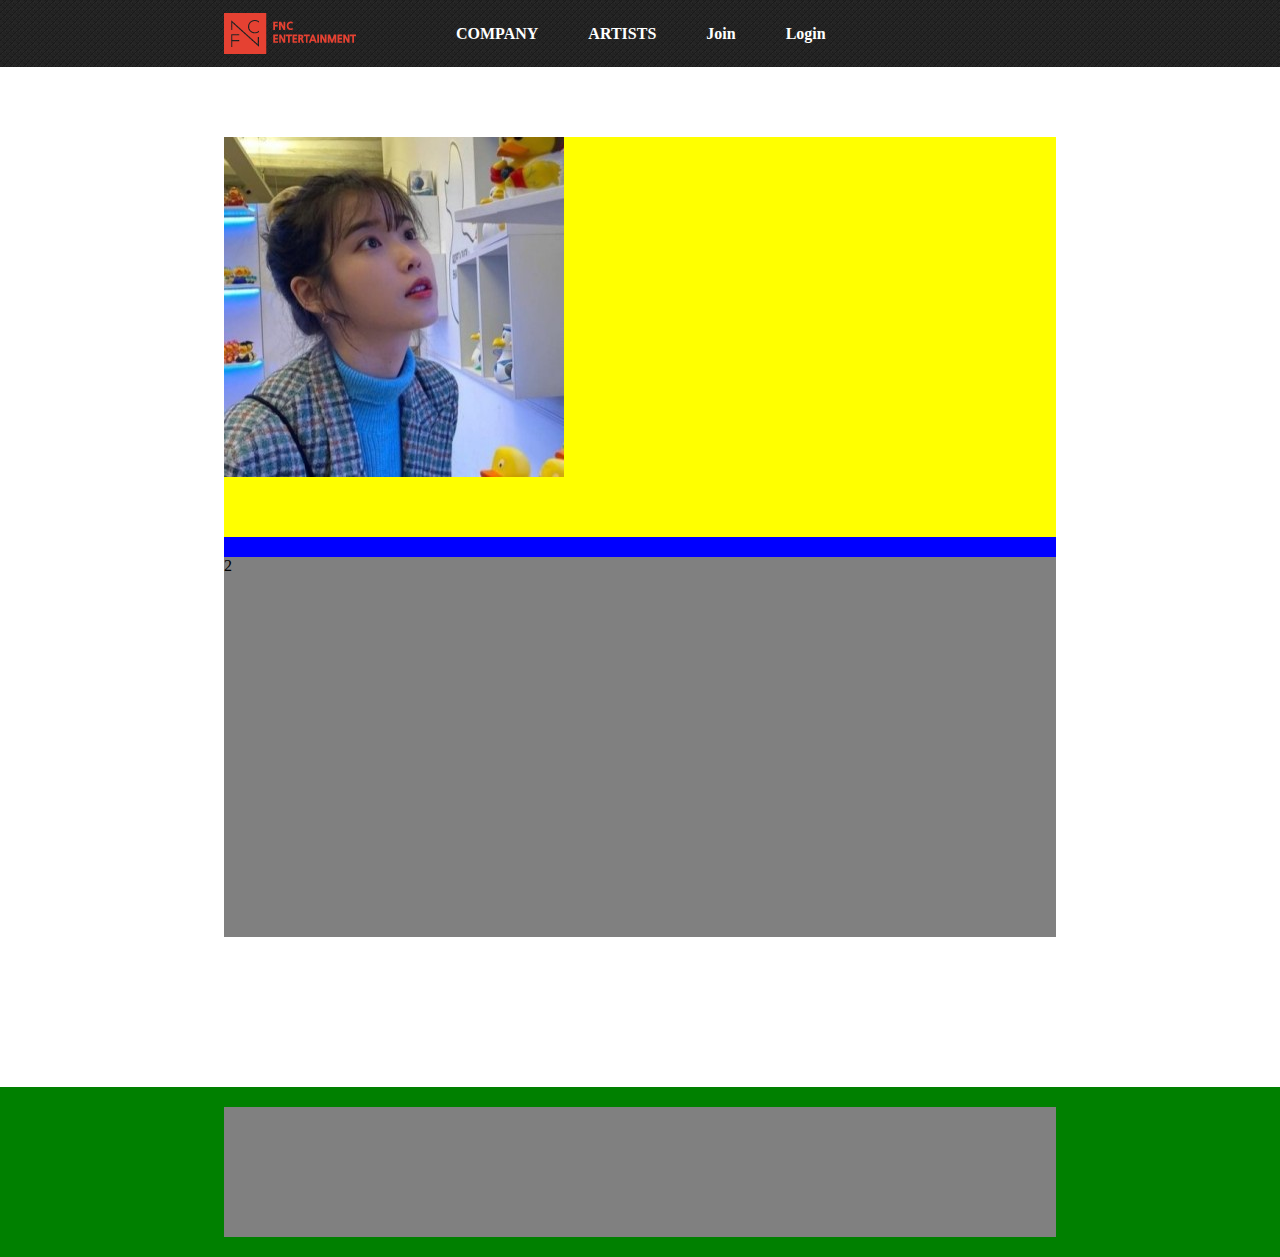
<file: WebContent/index.html>
<!DOCTYPE html>
<html>
<head>
<meta charset="UTF-8">
<title>Insert title here</title>
<link rel="stylesheet" href="./css/reset.css">
<link rel="stylesheet" href="./css/layout_1.css">
</head>
<body>
	<header class="header">
		<div>
			<div class="logo">
				<img alt="" src="./images/logo.png">
			</div>
			<nav>
				<ul class="main_menu">
					<li><a href="#"> COMPANY</a></li>
					<li><a href="#"> ARTISTS</a></li>
					<li><a href="./member/memberjoin.html"> Join</a></li>
					<li><a href="./member/memberLogin.html"> Login</a></li>

				</ul>
			</nav>
		</div>
	</header>
	<section class="main">

		<div>
			<img src="./images/iu2.jpg">
		</div>
		<div>2</div>
	</section>
	<footer class="footer">
		<div></div>
	</footer>
</body>
</html>
</file>
<file: WebContent/css/layout_1.css>
@charset "UTF-8";

/***************header*************/

body{
	font-family: "Nanum Gothic","나눔고딕","돋움";
	
}
	

.header{
	width:100% ;
	height:67px;
	background-image : url("../images/header_bg.png");	
	background-repeat: repeat-x;
	
}

.header > div {
	width: 65%;
	height: 100%;
	margin: 0 auto;
}

.logo {
	/* border: 1px solid red; */
	padding: 13px 0;
	box-sizing: border-box;
	float: left;
}

nav {
	color: pink;
	float: left;
	margin-left: 100px;
}

.main_menu > li {
	list-style: none;
	float: left;
	margin-right: 50px;
	line-height: 67px;
	
}

.main_menu > li > a {
	text-decoration: none;
	color: white;
	font-weight: bold;
}


/***************main*************/
.main{
	width:65%;
	height:800px;
	background-color : blue;
	/*margin : 50px auto; */
	margin : 70px auto 150px auto;
}
.main >div:first-child{
	background-color: yellow;
	height:400px;
	margin-bottom: 20px;
}
.main >div:last-child{
	background-color: gray;
	height:380px;
}


/***************footer*************/
.footer{
	width:100%;
	height: 150px;
	background-color : green;
	padding-top:20px;
}

.footer> div{
	width: 65%;
	height: 130px;
	background-color : gray;
	margin :0 auto;
	
}
</file>
